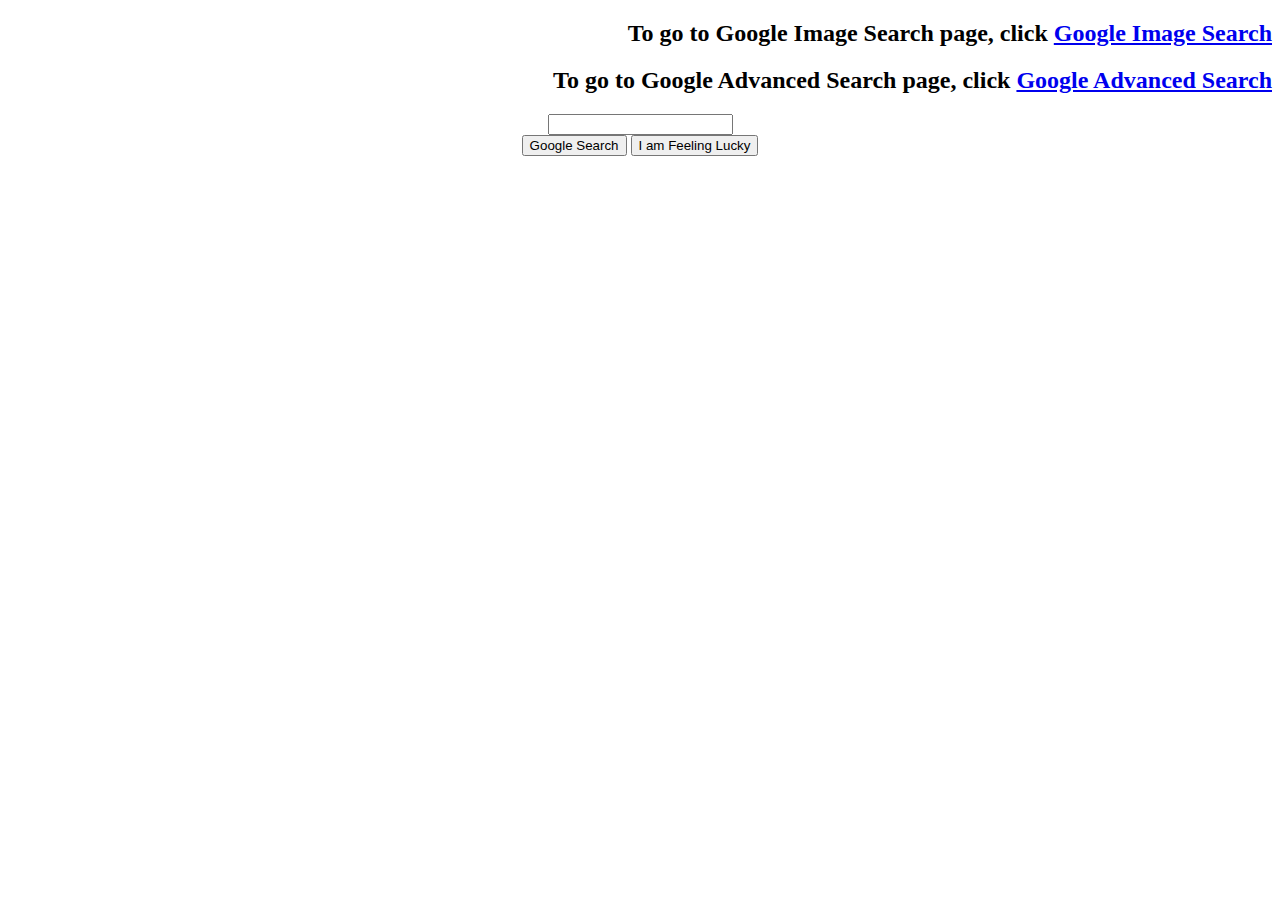
<file: index.html>
<!DOCTYPE html>
<html lang="en">
    <head>
        <title>Google Search</title>
        <link rel="stylesheet" href="styles.css">

    </head>
    <body>
        <h2>To go to Google Image Search page, click <a href="GoogleImageSearch.html">Google Image Search</a></h2> 
        <h2>To go to Google Advanced Search page, click <a href="GoogleAdvancedSearch.html">Google Advanced Search</a></h2> 

        

        <form action="https://www.google.com/search">
            <input type="text" name="q">
            <br>
            <div>
                <input type="submit" name="btnK" value="Google Search">
                <input type="submit" name="btnI" value="I am Feeling Lucky">
            </div>
        </form>
     

        

    </body>
</html>
</file>
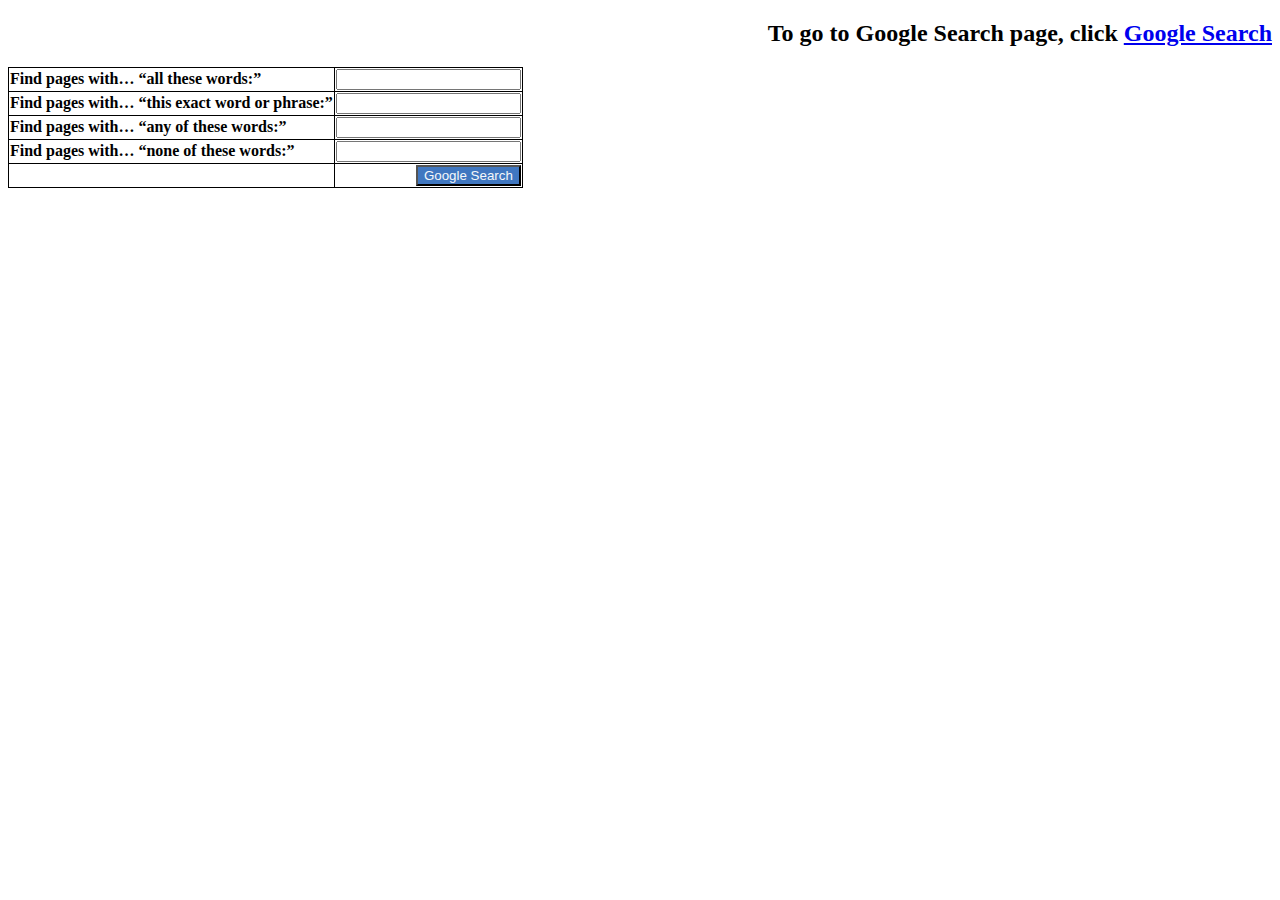
<file: GoogleAdvancedSearch.html>
<!DOCTYPE html>
<html lang="en">
    <head>
        <title>Google Advanced Search</title>
        <link rel="stylesheet" href="styles.css">

    </head>
    <body>
        
        <h2 style="text-align: right;">To go to Google Search page, click <a href="index.html">Google Search</a></h2> 
        
               
        <form action="https://www.google.com/search?as_q=&as_epq=&as_oq=&as_eq=">
            
            <table>
                <thead>
                    <tr>
                        <th>Find pages with… “all these words:”</th>
                        <th><input type="text" name="as_q"></th>
                    </tr>
                    <tr>
                        <th>Find pages with… “this exact word or phrase:”
                        <th> <input type="text" name="as_epq"></th>
                    </tr>
                    <tr>
                        <th>Find pages with… “any of these words:”</th>
                        <th><input type="text" name="as_oq"></th>
                    </tr>
                    <tr>
                        <th>Find pages with… “none of these words:”</th>
                        <th><input type="text" name="as_eq"></th>
                    </tr>
                    <tr>
                        <th></th>
                        <th style="text-align: right;" ><input type="submit" style="background-color: rgb(64, 119, 192); color: rgb(245, 248, 250);" value="Google Search"></th>
                    </tr>
                </thead>
               
            </table>
            
        </form>
    </body>
</html>
</file>
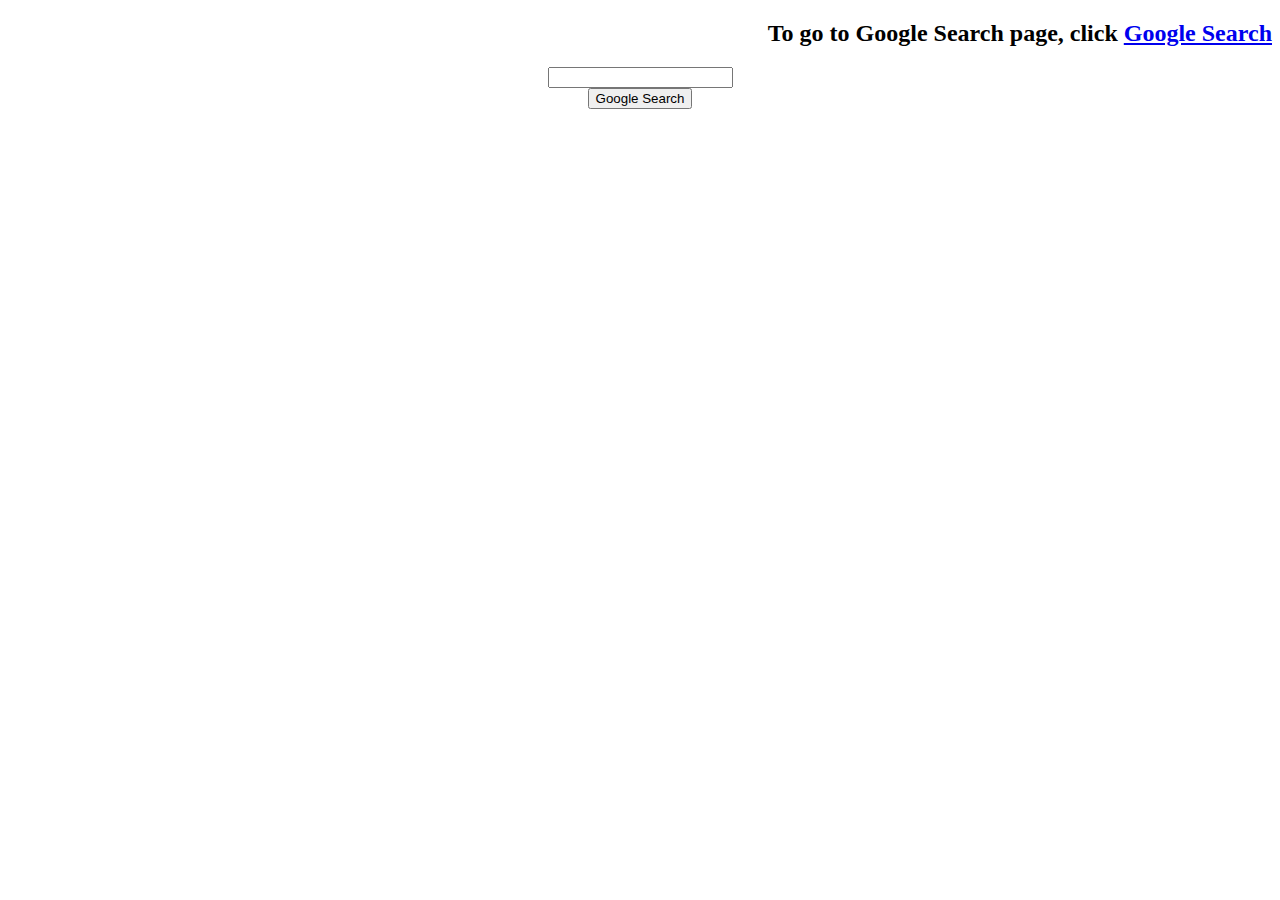
<file: GoogleImageSearch.html>
<!DOCTYPE html>
<html lang="en">
    <head>
        <title>Google Image Search</title>
        <link rel="stylesheet" href="styles.css">
    </head>
    <body>
        
        <h2>To go to Google Search page, click <a href="index.html">Google Search</a></h2> 
        
        <form action="https://www.google.com/images?q=">
            <input type="text" name="q">
            <br><input type="submit" value="Google Search">
        </form>
    </body>
</html>
</file>
<file: styles.css>
h2 {
    text-align: right;
}
form {
    text-align: center;

}

.baz {
    background-color: blue;
}
table {
    border: 1px solid black;
    border-collapse: collapse;
}

td, th {
    border: 1px solid black;
    text-align: left;
}
</file>
